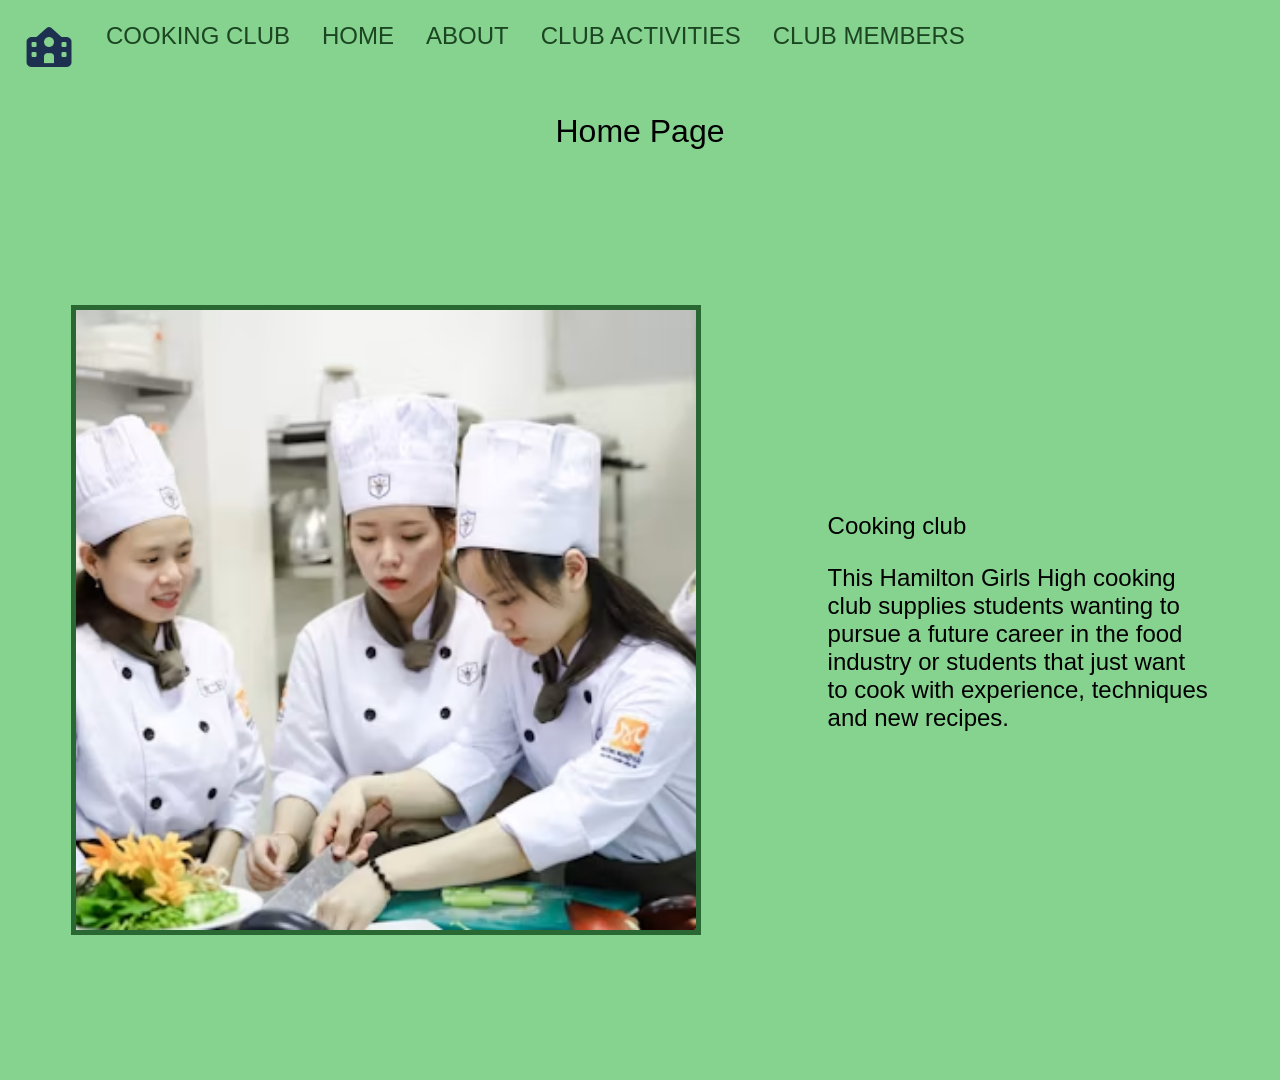
<file: index.html>
<!DOCTYPE html>
<html lang="en">
    <head>
        <title>Home page</title>
        <link rel="stylesheet" href="styles.css"> 
    </head>
    <body>
        <div class="navbar">
            <ul>
                <li><a href="index.html" class="image-link">
                <img src="images/school-logo.png" alt="school logo photo">
                </a></li>
                <li><a>COOKING CLUB</a></li>
                <li><a href="index.html">HOME</a></li>
                <li><a href="about.html">ABOUT</a></li>
                <li><a href="activities.html">CLUB ACTIVITIES</a></li>
                <li><a href="members.html">CLUB MEMBERS</a></li>
            </ul>
        </div>
        <h1>Home Page</h1>
        <div class="home-container">
            <div class="home-image"> <img src="images/home-page.avif" alt="Photo of cooks">
            </div>
            <div class="home-text"> 
                <p>Cooking club</p>   
                <p>This Hamilton Girls High cooking club supplies students wanting to pursue a future career in the food industry or students that just want to cook with experience, techniques and new recipes.</p> 
            </div>
        </div>
    </body>
</html>
</file>
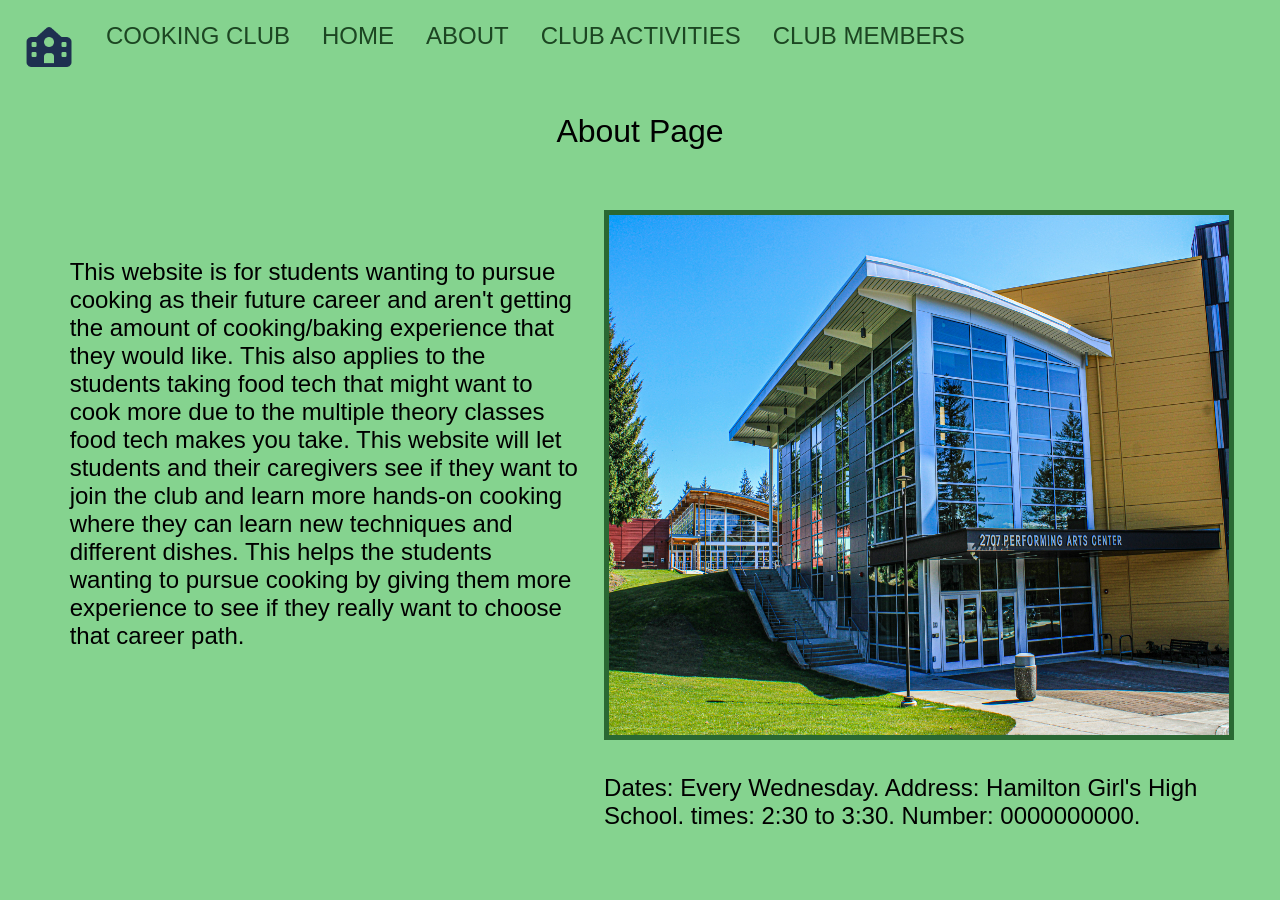
<file: about.html>
<!DOCTYPE html>
<html lang="en">
    <head>
        <title>About page</title>
        <link rel="stylesheet" href="styles.css"> 
    </head>
    <body>
        <div class="navbar">
            <ul>
                <li><a href="index.html" class="image-link">
                    <img src="images/school-logo.png" alt="school logo photo">
                </a></li>
                <li><a>COOKING CLUB</a></li>
                <li><a href="index.html">HOME</a></li>
                <li><a href="about.html">ABOUT</a></li>
                <li><a href="activities.html">CLUB ACTIVITIES</a></li>
                <li><a href="members.html">CLUB MEMBERS</a></li>
            </ul>
        </div>
        <h1>About Page</h1>
        <div class="about-container">
        <div class="about-text"> <p>This website is for students wanting to pursue cooking as their future career and aren't 
            getting the amount of cooking/baking experience that they would like. This also applies to the students taking food tech that might want to cook more due to the multiple theory classes food tech makes you take.
            This website will let students and their caregivers see if they want to join the club and learn more hands-on cooking where they can learn new techniques and different dishes. This helps the students wanting to pursue cooking by giving them more experience to see if they really want to choose that career path.            
            </p>
        </div>  
        <div class="about-column">
            <img src="images/about-page.jpg" alt="Photo of a school building">
            <p>Dates: Every Wednesday.  Address: Hamilton Girl's High School.   times: 2:30 to 3:30. Number: 0000000000.</p>
        </div>
        </div>      
    </body>
</html>
</file>
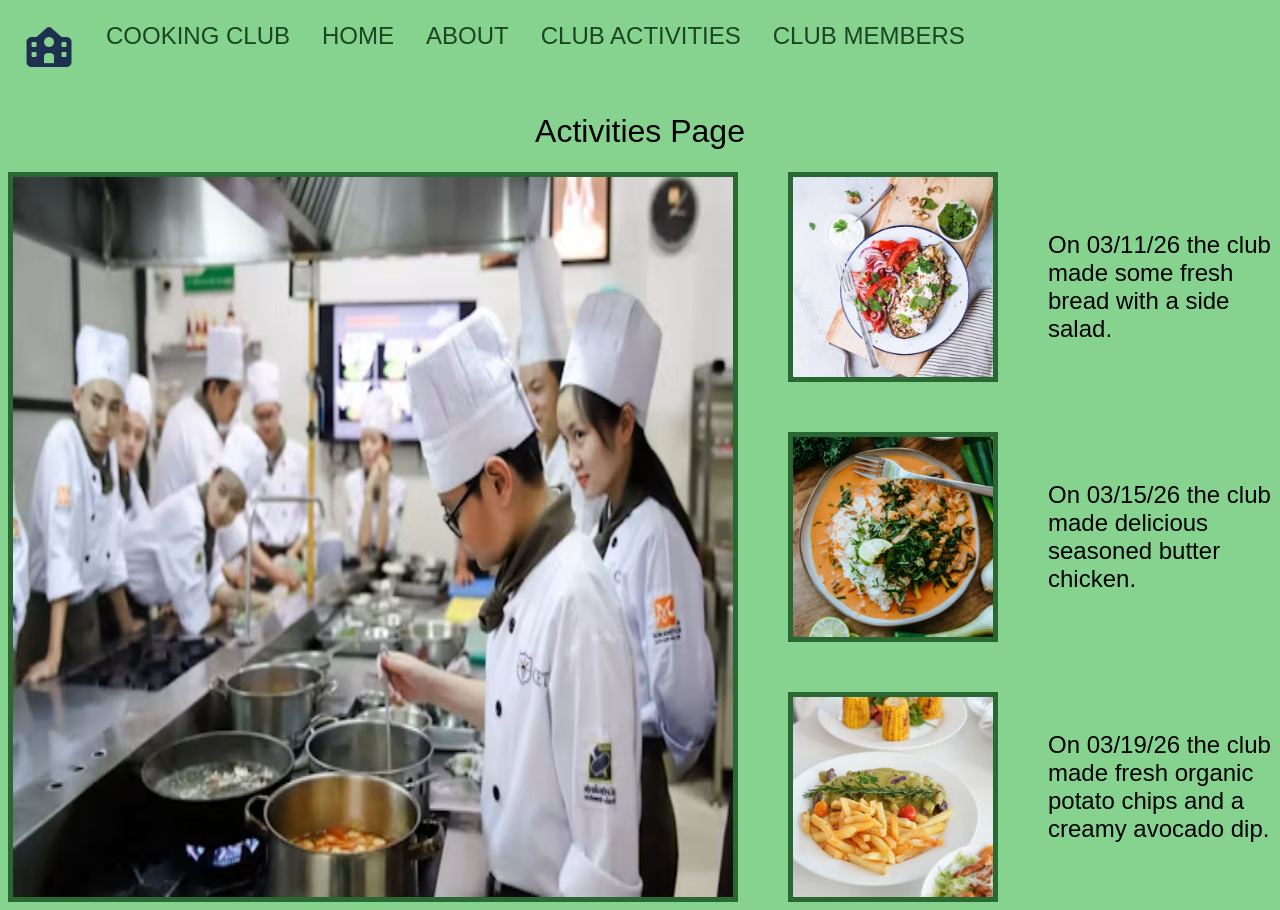
<file: activities.html>
<!DOCTYPE html>
<html lang="en">
    <head>
        <title>Activites Page</title>
        <link rel="stylesheet" href="styles.css"> 
    </head>
    <body>
        <div class="navbar">
            <ul>
                <li><a href="index.html" class="image-link">
                    <img src="images/school-logo.png" alt="school logo photo">
                </a></li>
                <li><a>COOKING CLUB</a></li>
                <li><a href="index.html">HOME</a></li>
                <li><a href="about.html">ABOUT</a></li>
                <li><a href="activities.html">CLUB ACTIVITIES</a></li>
                <li><a href="members.html">CLUB MEMBERS</a></li>
            </ul>
        </div>
        <h1>Activities Page</h1>
        <div class="activities-container">
            <img src="images/activities-page-1.avif" alt="Photo of people cooking">
          <div class="activities-column">
            <img src="images/activities-page-2.avif" alt="Photo of bread and vegetables">
            <img src="images/activities-page-3.avif" alt="Photo of butter chicken">
            <img src="images/activites-page-4.avif" alt="Photo of fries and dip">
        </div>
        <div class="activities-text">
            <p> On 03/11/26 the club made some fresh bread with a side salad.</p>
            <p> On 03/15/26 the club made delicious seasoned butter chicken.</p>
            <p> On 03/19/26 the club made fresh organic potato chips and a creamy avocado dip.</p> 
        </div>  
        </div> 
    </body>
</html>
</file>
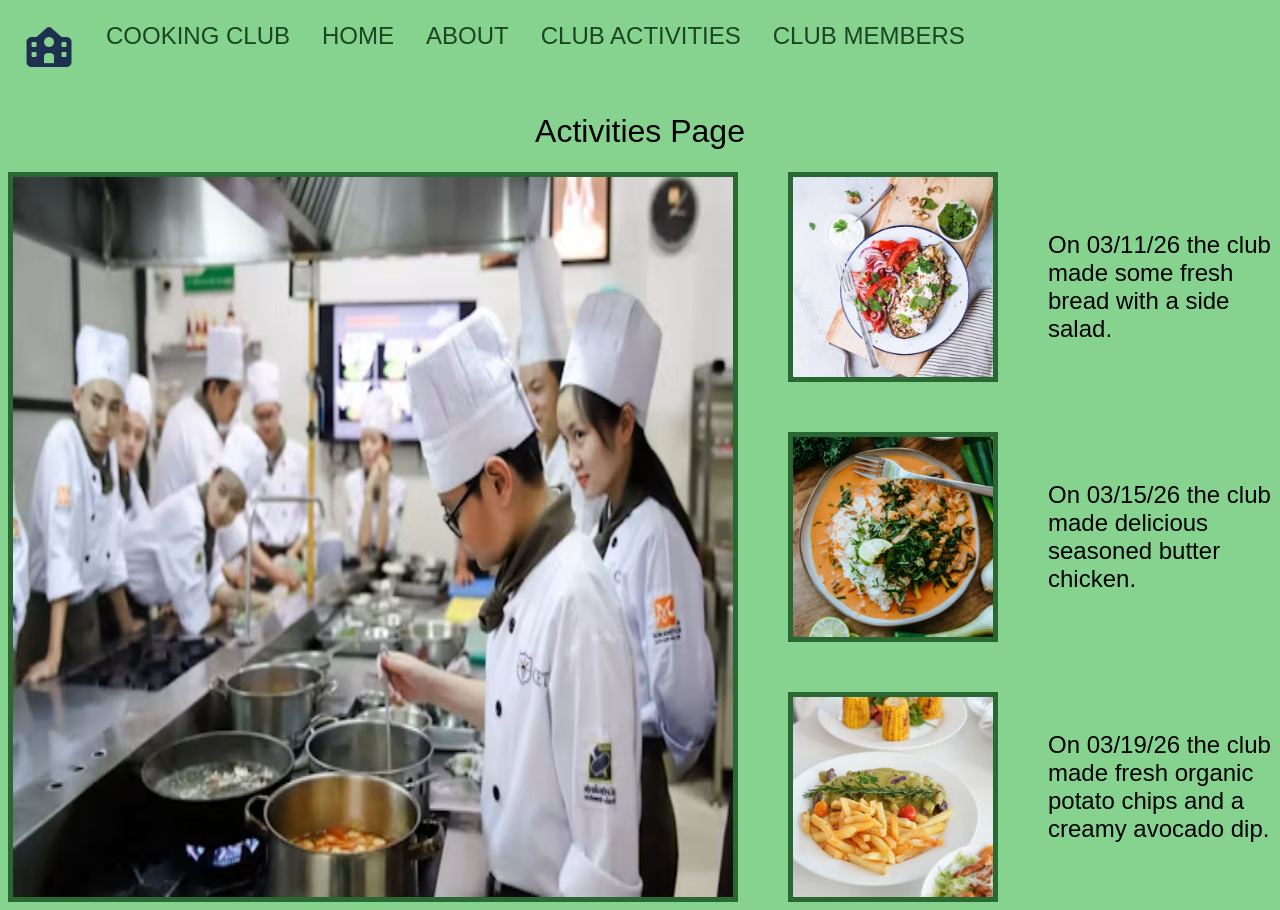
<file: Activities.html>
<!DOCTYPE html>
<html lang="en">
    <head>
        <title>Activites Page</title>
        <link rel="stylesheet" href="styles.css"> 
    </head>
    <body>
        <div class="navbar">
            <ul>
                <li><a href="index.html" class="image-link">
                    <img src="images/school-logo.png" alt="school logo photo">
                </a></li>
                <li><a>COOKING CLUB</a></li>
                <li><a href="index.html">HOME</a></li>
                <li><a href="about.html">ABOUT</a></li>
                <li><a href="activities.html">CLUB ACTIVITIES</a></li>
                <li><a href="members.html">CLUB MEMBERS</a></li>
            </ul>
        </div>
        <h1>Activities Page</h1>
        <div class="activities-container">
            <img src="images/activities-page-1.avif" alt="Photo of people cooking">
          <div class="activities-column">
            <img src="images/activities-page-2.avif" alt="Photo of bread and vegetables">
            <img src="images/activities-page-3.avif" alt="Photo of butter chicken">
            <img src="images/activites-page-4.avif" alt="Photo of fries and dip">
        </div>
        <div class="activities-text">
            <p> On 03/11/26 the club made some fresh bread with a side salad.</p>
            <p> On 03/15/26 the club made delicious seasoned butter chicken.</p>
            <p> On 03/19/26 the club made fresh organic potato chips and a creamy avocado dip.</p> 
        </div>  
        </div> 
    </body>
    </html>
</file>
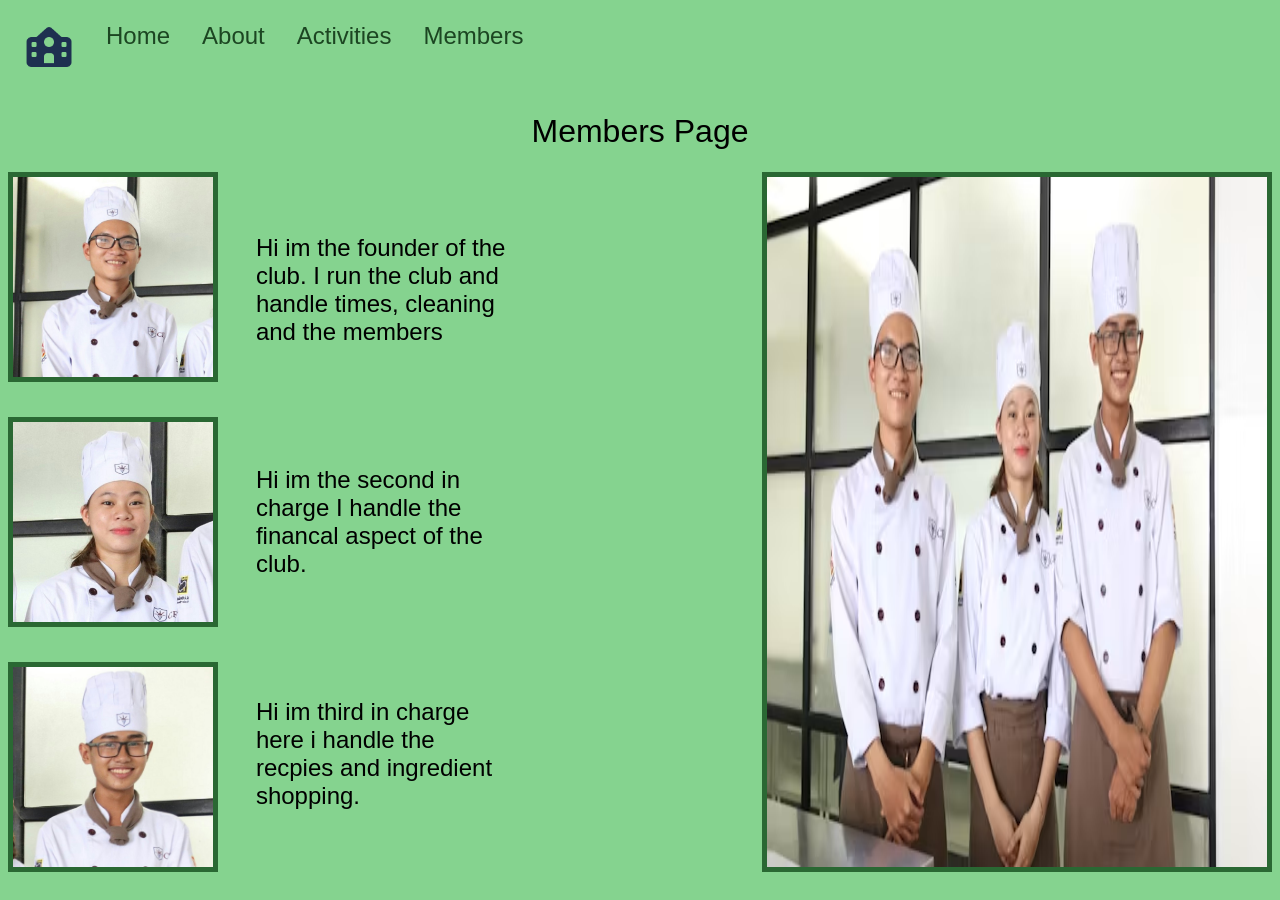
<file: club-activities.html>
<!DOCTYPE html>
<html lang="en">
    <head>
        <title>Member page</title>
        <link rel="stylesheet" href="styles.css"> 
    </head>
    <body>
        <div class="navbar">
            <ul>
                <li><a href="index.html" class="image-link">
                    <img src="images/school-logo.png" alt="school logo photo">
                </a></li>
                <li><a href="index.html">Home</a></li>
                <li><a href="about.html">About</a></li>
                <li><a href="club-activities.html">Activities</a></li>
                <li><a href="club-members.html">Members</a></li>
            </ul>
        </div>
        <h1>Members Page</h1>
        <div class="members-container">
        <div class="members-column">
            <img src="images/members-page-1.jpg" alt="Photo of a chef">
            <img src="images/members-page-2.jpg" alt="Photo of a chef">
            <img src="images/members-page-3.jpg" alt="Photo of a chef">
        </div>
        <div class="members-text">
        <p>Hi im the founder of the club. I run the club and handle times, cleaning and the members</p>
        <p>Hi im the second in charge I handle the financal aspect of the club. </p>
        <p>Hi im third in charge here i handle the recpies and ingredient shopping.</p>
        </div>
        <div class="members-image"></div>
        <img src="images/members-page-4.avif" alt="Photo of all three chefs">    
        </div>
   </body>
</html>
</file>
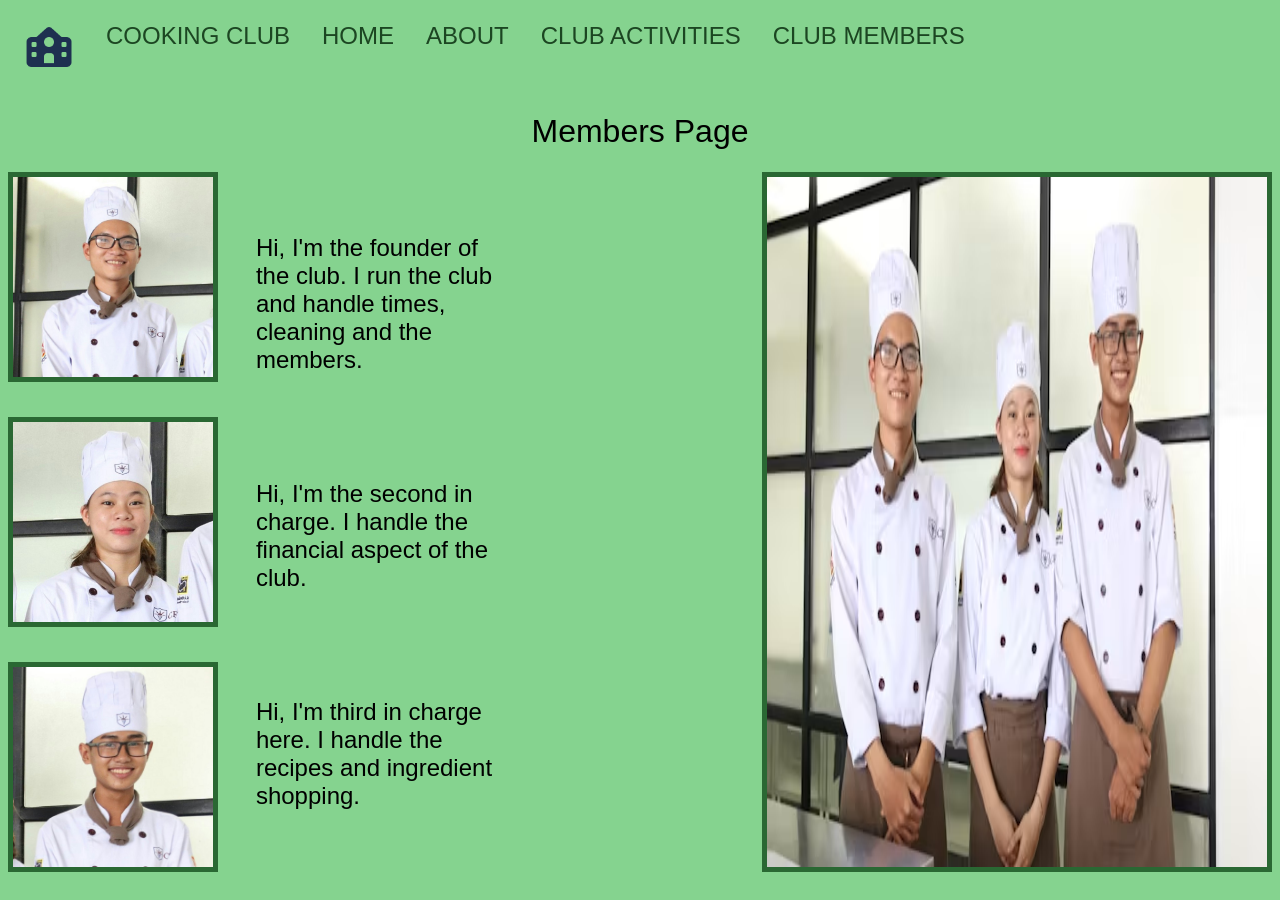
<file: member.html>
<!DOCTYPE html>
<html lang="en">
    <head>
        <title>Members page</title>
        <link rel="stylesheet" href="styles.css"> 
    </head>
    <body>
        <div class="navbar">
            <ul>
                <li><a href="index.html" class="image-link">
                    <img src="images/school-logo.png" alt="school logo photo">
                </a></li>
                <li><a>COOKING CLUB</a></li>
                <li><a href="index.html">HOME</a></li>
                <li><a href="about.html">ABOUT</a></li>
                <li><a href="activities.html">CLUB ACTIVITIES</a></li>
                <li><a href="members.html">CLUB MEMBERS</a></li>
            </ul>
        </div>
        <h1>Members Page</h1>
        <div class="members-container">
        <div class="members-column">
            <img src="images/members-page-1.jpg" alt="Photo of a chef">
            <img src="images/members-page-2.jpg" alt="Photo of a chef">
            <img src="images/members-page-3.jpg" alt="Photo of a chef">
        </div>
        <div class="members-text">
        <p>Hi, I'm the founder of the club. I run the club and handle times, cleaning and the members.</p>
        <p>Hi, I'm the second in charge. I handle the financial aspect of the club.</p>
        <p>Hi, I'm third in charge here. I handle the recipes and ingredient shopping.</p>
        </div>
        <div class="members-image"></div>
        <img src="images/members-page-4.avif" alt="Photo of all three chefs">    
        </div>
   </body>
</html>
</file>
<file: styles.css>
p{
    font: 1em sans-serif;
    font-size: x-large;
    color: #000;
}

h1{
    display: block;
    text-align: center;
    font: 1em sans-serif;
    font-size: xx-large;
}

body{
    background-color: rgb(133, 211, 143);
}

img:not(.image-link img){
    border: 5px solid rgb(42, 104, 51);
}

.image-link{
    display: inline-block;
    text-decoration: none;
}

.image-link img{
    width: 50px;
    height: 50px;
}

.navbar ul{
    list-style-type: none;
    margin: 0;
    padding: 0;
    overflow: hidden;
} 

.navbar li{
    float: left;
}

.navbar li a:hover{
  background-color: rgb(42, 104, 51);
  color: rgb(133,211,143);
}

.navbar li img{
    width: 50px;
    height: 50px;
}

.navbar li a{ 
    display: block;
    text-align: center;
    padding: 14px 16px;
    font-size: x-large;
}

.navbar a{
    text-decoration: none;
    font: 1em sans-serif;
    color: rgb(28, 70, 34);
    background-color: rgb(133,211,143);
}

.home-container{
    display: flex;
    flex-direction: row;
    width: 100%;
    min-height: 100vh;
    align-items: center;
    margin: 0;
}

.home-image img{
    width: 620px;
    height: 620px;
    object-fit: cover;
}

.home-image,
.home-text{
    flex: 1;
    padding: 5%;
}

.about-container{
    display: flex;
    flex-direction: row;
    padding: 3%;
}

.about-text{
    font-size: x-large;
    padding: 2%;
}

.about-column{
    display: flex;
    flex-direction: column; 
    row-gap: 10px; 
    gap: 10px;
}

.about-column img{
    width: 620px;
    height: 520px;
    object-fit: fill;
}

.activities-container{
    display: flex;
    flex-direction: row;
    align-items: stretch;
    gap: 50px; 
}

.activities-container img{
    width: 720px;
    height: 720px;
    object-fit: fill;
}

.activities-column{
    display: flex;
    flex-direction: column;
    justify-content: space-between;  
    gap: 20px;
}

.activities-column img{
    width: 200px;
    height: 200px;
    object-fit: cover;
}

.activities-text{
    display: flex;
    flex-direction: column;
    justify-content: space-around;  
    gap: 20px;
}

.members-container{
    display: flex;
    flex-direction: row; 
    row-gap: 5px; 
}

.members-column{
    display: flex;
    flex-direction: column;
    justify-content: space-between;  
    gap: 20px;
}

.members-column img{
    width: 200px;
    height: 200px;
    object-fit: cover;
} 

.members-text{
    display: flex;
    flex-direction: column;
    justify-content: space-between;  
    gap: 10px;
    padding: 3%;
}

.members-image{
    width: 800px;
    height: 700px;
    object-fit: cover;
}
</file>
